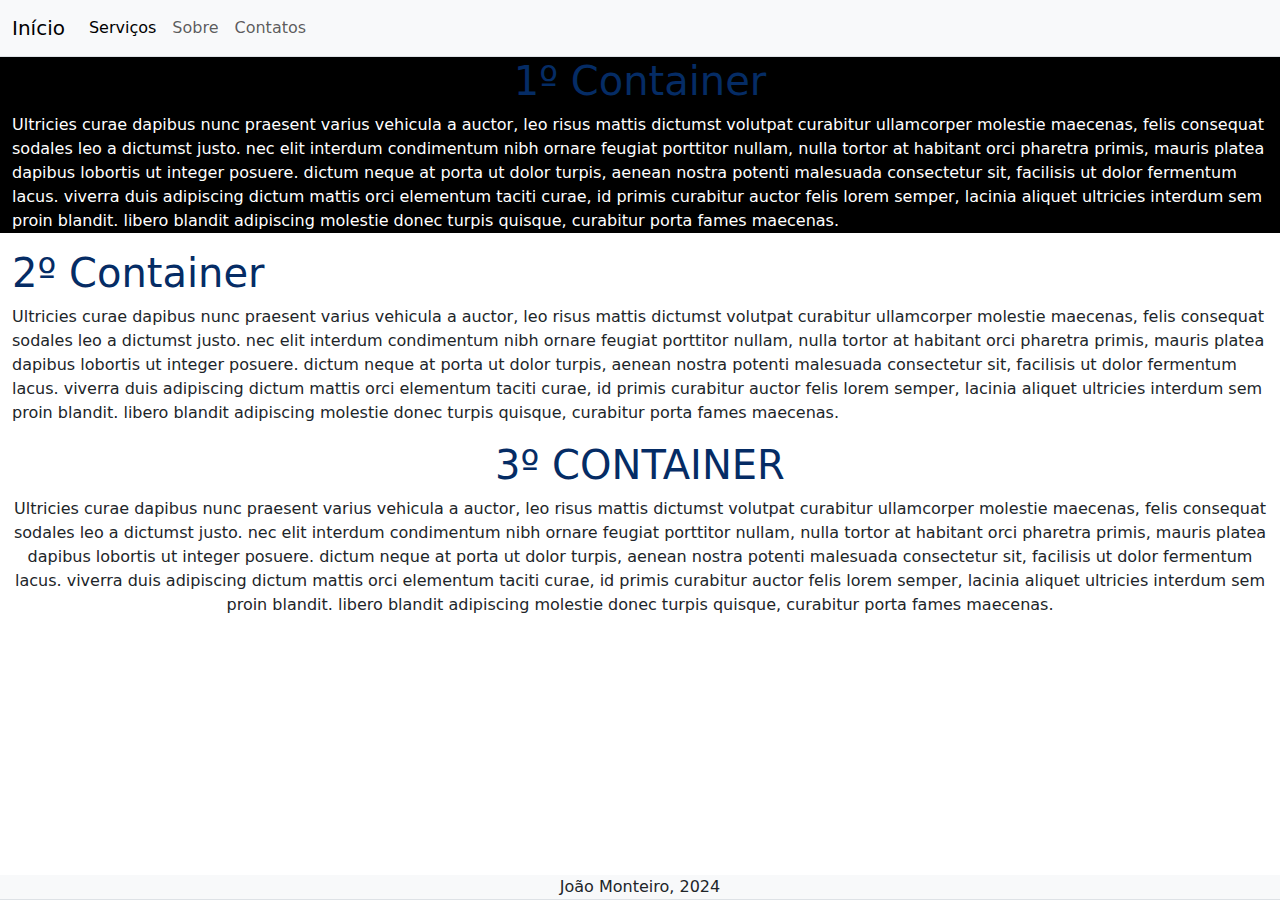
<file: ex/AulaBootstrap/index.html>
<!DOCTYPE html>
<html lang="en">
<head>
    <meta charset="UTF-8">
    <meta name="viewport" content="width=device-width, initial-scale=1.0">
    <title>Aula Containers com BootStrap</title>
    <link href="https://cdn.jsdelivr.net/npm/bootstrap@5.3.3/dist/css/bootstrap.min.css" rel="stylesheet" integrity="sha384-QWTKZyjpPEjISv5WaRU9OFeRpok6YctnYmDr5pNlyT2bRjXh0JMhjY6hW+ALEwIH" crossorigin="anonymous">
    <script src="https://cdn.jsdelivr.net/npm/bootstrap@5.3.3/dist/js/bootstrap.bundle.min.js" integrity="sha384-YvpcrYf0tY3lHB60NNkmXc5s9fDVZLESaAA55NDzOxhy9GkcIdslK1eN7N6jIeHz" crossorigin="anonymous"></script>
</head>
<body>
    <nav class="navbar navbar-expand-lg bg-body-tertiary border-bottom">
        <div class="container-fluid">
          <a class="navbar-brand" href="#">Início</a>
          <button class="navbar-toggler" type="button" data-bs-toggle="collapse" data-bs-target="#navbarNav" aria-controls="navbarNav" aria-expanded="false" aria-label="Toggle navigation">
            <span class="navbar-toggler-icon"></span>
          </button>
          <div class="collapse navbar-collapse" id="navbarNav">
            <ul class="navbar-nav">
              <li class="nav-item">
                <a class="nav-link active" aria-current="page" href="#">Serviços</a>
              </li>
              <li class="nav-item">
                <a class="nav-link" href="#">Sobre</a>
              </li>
              <li class="nav-item">
                <a class="nav-link" href="#">Contatos</a>
              </li>
            </ul>
          </div>
        </div>
      </nav>

    <section class="bg-black">
      <div class="container-fluid">
        <h1 class="text-center text-primary-emphasis">1º Container</h1>
        <p class="text-white">	Ultricies curae dapibus nunc praesent varius vehicula a auctor, leo risus mattis dictumst volutpat curabitur ullamcorper molestie maecenas, felis consequat sodales leo a dictumst justo. nec elit interdum condimentum nibh ornare feugiat porttitor nullam, nulla tortor at habitant orci pharetra primis, mauris platea dapibus lobortis ut integer posuere. dictum neque at porta ut dolor turpis, aenean nostra potenti malesuada consectetur sit, facilisis ut dolor fermentum lacus. viverra duis adipiscing dictum mattis orci elementum taciti curae, id primis curabitur auctor felis lorem semper, lacinia aliquet ultricies interdum sem proin blandit. libero blandit adipiscing molestie donec turpis quisque, curabitur porta fames maecenas. </p>
      </div>
    </section>

    <section>
      <div class="container-fluid">
        <h1 class="text-left text-primary-emphasis">2º Container</h1>
        <p>	Ultricies curae dapibus nunc praesent varius vehicula a auctor, leo risus mattis dictumst volutpat curabitur ullamcorper molestie maecenas, felis consequat sodales leo a dictumst justo. nec elit interdum condimentum nibh ornare feugiat porttitor nullam, nulla tortor at habitant orci pharetra primis, mauris platea dapibus lobortis ut integer posuere. dictum neque at porta ut dolor turpis, aenean nostra potenti malesuada consectetur sit, facilisis ut dolor fermentum lacus. viverra duis adipiscing dictum mattis orci elementum taciti curae, id primis curabitur auctor felis lorem semper, lacinia aliquet ultricies interdum sem proin blandit. libero blandit adipiscing molestie donec turpis quisque, curabitur porta fames maecenas. </p>
      </div>
    </section>

    <section>
      <div class="container-fluid">
        <h1 class="text-center text-uppercase text-primary-emphasis">3º Container</h1>
        <p class="text-center">	Ultricies curae dapibus nunc praesent varius vehicula a auctor, leo risus mattis dictumst volutpat curabitur ullamcorper molestie maecenas, felis consequat sodales leo a dictumst justo. nec elit interdum condimentum nibh ornare feugiat porttitor nullam, nulla tortor at habitant orci pharetra primis, mauris platea dapibus lobortis ut integer posuere. dictum neque at porta ut dolor turpis, aenean nostra potenti malesuada consectetur sit, facilisis ut dolor fermentum lacus. viverra duis adipiscing dictum mattis orci elementum taciti curae, id primis curabitur auctor felis lorem semper, lacinia aliquet ultricies interdum sem proin blandit. libero blandit adipiscing molestie donec turpis quisque, curabitur porta fames maecenas. </p>
      </div>
    </section>

      <footer class="container-fluid bg-body-tertiary text-center border-bottom fixed-bottom">João Monteiro, 2024</footer>
</body>
</html>
</file>
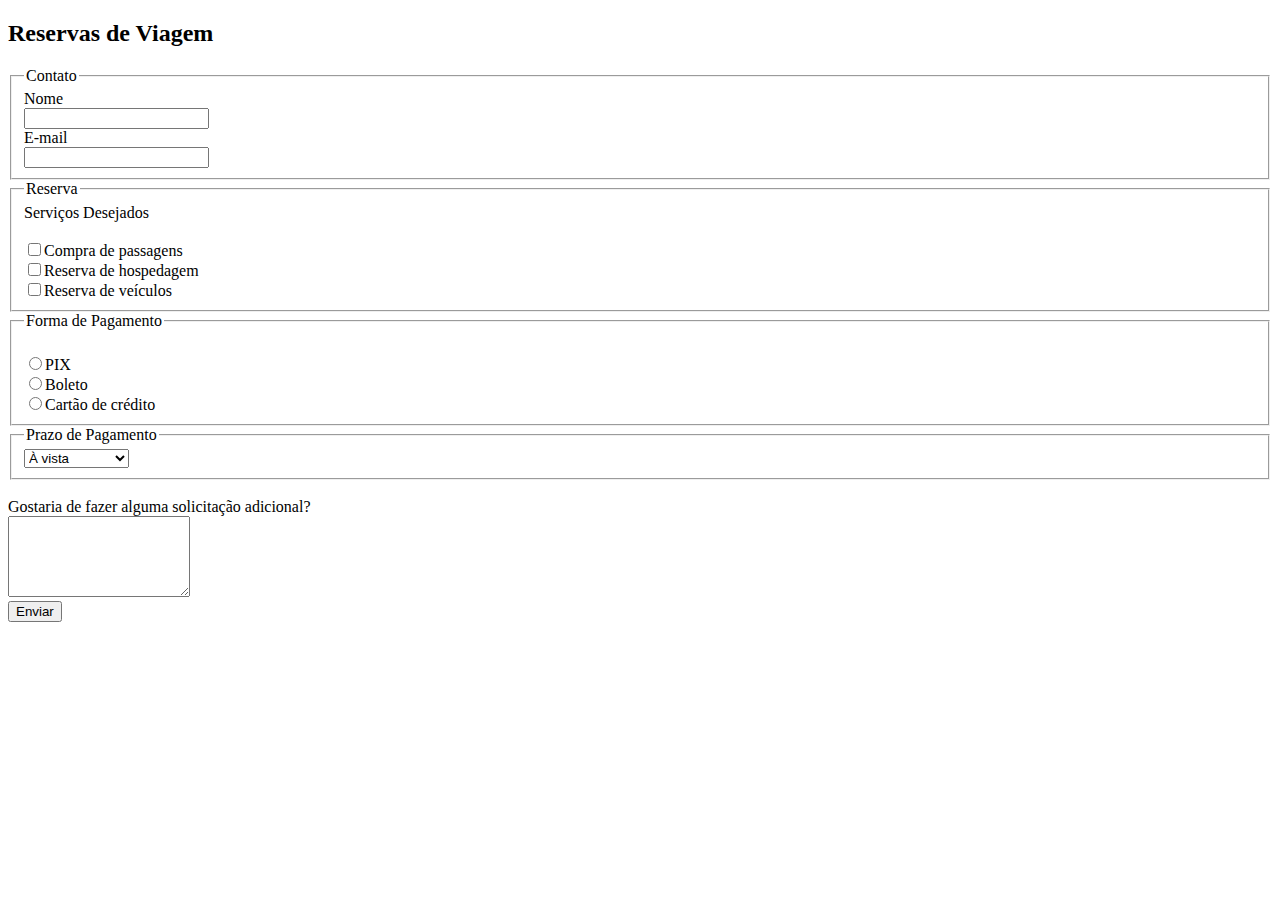
<file: ex/reserva.html>
<!DOCTYPE html>

<html>
    <head>
        <meta charset="UTF-8">
        <meta name="viewport" content="width=device-width, initial-scale=1.0">
        <title>Reserva</title>
    </head>
    <body>
<section>
    <h2>Reservas de Viagem</h2>
    <form method="GET" action="">
        <fieldset>
            <legend>Contato</legend>
                <label>Nome</label><br>
                <input type="text" required name="nome"><br>

                <label>E-mail</label><br>
                <input type="email" required name="email"><br>
        </fieldset>
        <fieldset>
            <legend>Reserva</legend>
                <label>Serviços Desejados</label><br>
                <br><input type="checkbox" name="passagem" value="Compra de passagens">Compra de passagens
                <br><input type="checkbox" name="hospedagem" value="Reserva de hospedagem">Reserva de hospedagem
                <br><input type="checkbox" name="veiculos" value="Reserva de veículos">Reserva de veículos
        </fieldset>
        <fieldset>
            <legend>Forma de Pagamento</legend>
                <label>
                    <br><input type="radio" name="forma de pagamento" value="PIX">PIX
                    <br><input type="radio" name="forma de pagamento" value="Boleto">Boleto
                    <br><input type="radio" name="forma de pagamento" value="Cartão de crédito">Cartão de crédito
                </label>

        </fieldset>
        <fieldset>
            <legend>Prazo de Pagamento</legend>
                <select name="prazoPagamento">
                    <option value="aVista">À vista</option>
                    <option value="5x">5x sem juros</option>
                    <option value="10x">10x com juros</option>
                </select>
        </fieldset>

        <br><label>Gostaria de fazer alguma solicitação adicional?</label><br>
        <textarea rows="5" name="solicitacao"></textarea><br>

        <button type="submit">Enviar</button>
    </form>
</section>
    </body>
</html>
</file>
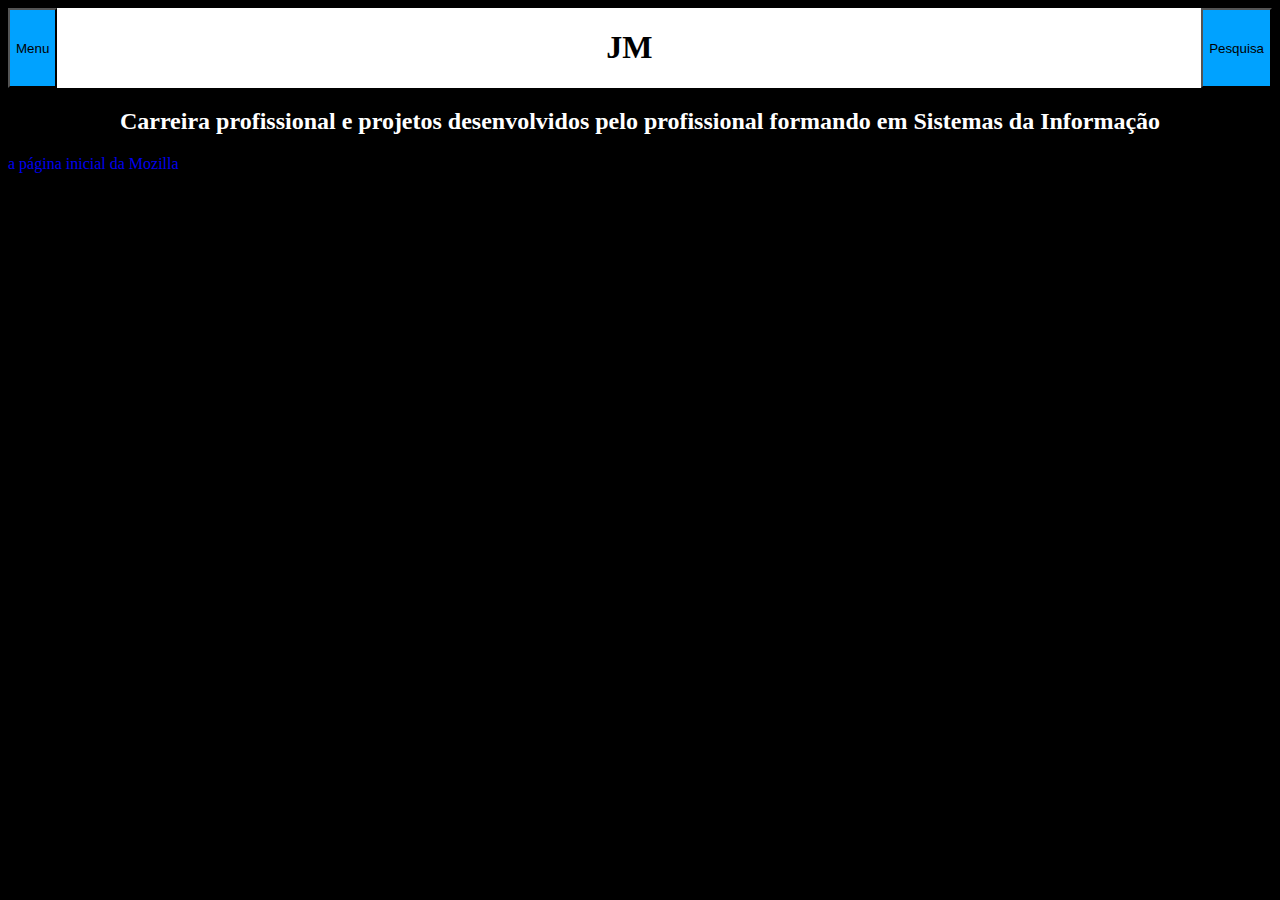
<file: Meu site/Meu site.html>
<!doctype html>

<html>
    <head>
        <link rel="stylesheet" href="estilo.css">
        <meta charset="utf-8">
        <title>Perfil profissional</title>
    </head>
    <body>
        <div class="navbar">
            <button class="menu_button">Menu</button>
            <h1 class="logo">JM</h1>
            <button class="search_button">Pesquisa</button>
        </div>
        <h2 class="texto">Carreira profissional e projetos desenvolvidos pelo profissional formando em Sistemas da Informação</h2>

        <a href="https://www.mozilla.org/pt-BR/">a página inicial da Mozilla</a>.

    
    </body>
</html>
</file>
<file: Meu site/estilo.css>
body {
    background-color: black;
}

.texto {
    color: white;
    text-align: center;
}

.navbar {
    display: flex;
    justify-content: space-between;
    background-color: white;
    height: 80px;
}

.menu_button {
    background-color: rgb(0, 162, 255);

}

.search_button {
    background-color: rgb(0, 162, 255);

}

.logo {
    background-color: transparent;
}

a {
    text-decoration: none;
}
</file>
